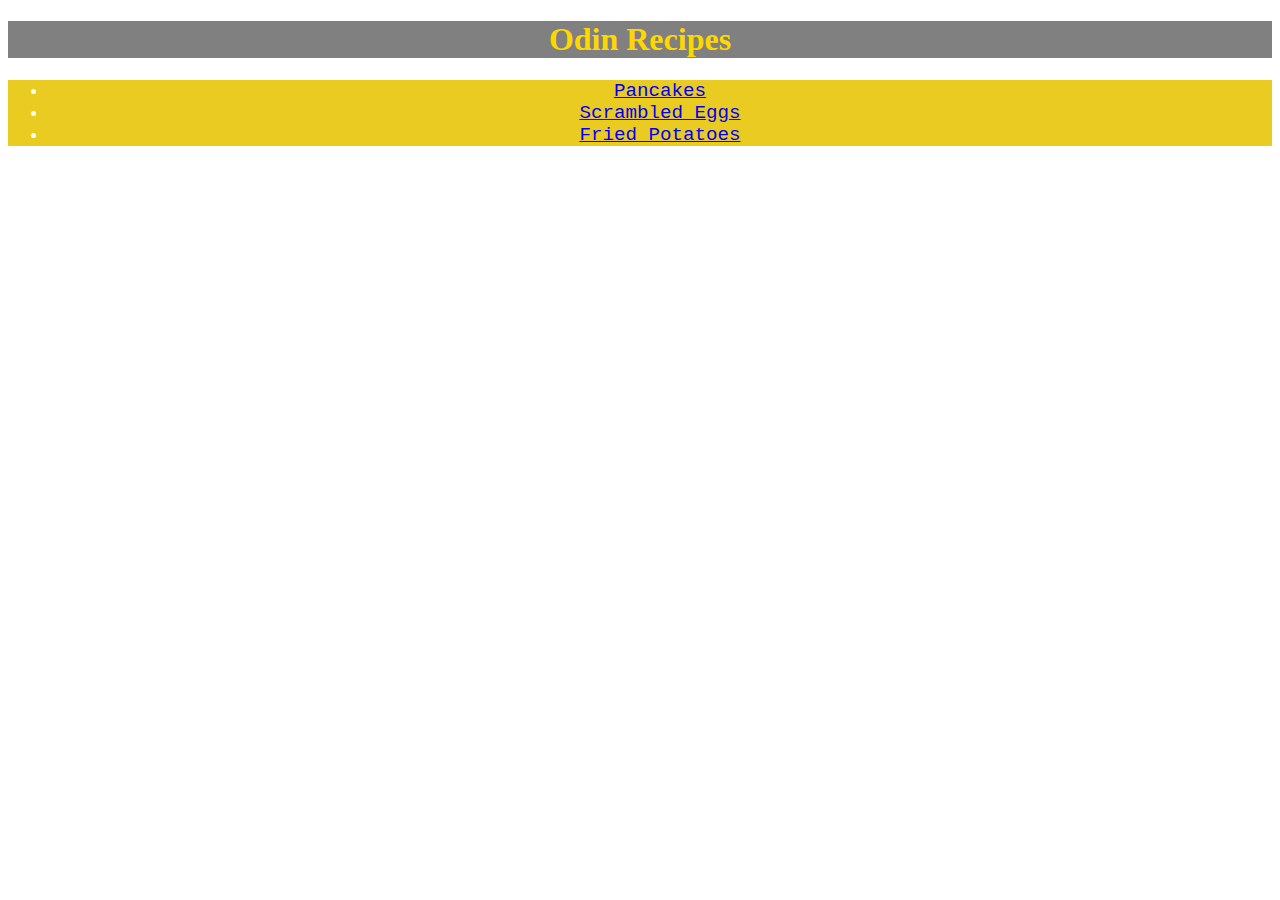
<file: index.html>
<!DOCTYPE html>
<html lang="en">
<head>
    <meta charset="UTF-8">
    <meta http-equiv="X-UA-Compatible" content="IE=edge">
    <meta name="viewport" content="width=device-width, initial-scale=1.0">
    <title>Odin Recipes</title>
    <link rel="stylesheet" href="./styles.css">
</head>
<body>
    <h1>Odin Recipes</h1>
    <ul class="MainList">
        <li><a href="./recipes/pancakes.html">Pancakes</a></li>
        <li><a href="./recipes/scrambled eggs.html">Scrambled Eggs</a></li>
        <li><a href="./recipes/Home Fries.html">Fried Potatoes</a></li>
    </ul>
</body>
</html>
</file>
<file: styles.css>
h1 {
    background-color: gray;
    color: gold;
    text-align: center;
}

h2 {
    background-color: gold;
    color: white;
}

.PageTitle, .MainList {
    font-family: 'Courier New', Courier, monospace;
}

.MainList {
    font-size: larger;
    background-color: rgb(233, 203, 34);
    color: white;
    text-align: center;
}
</file>
